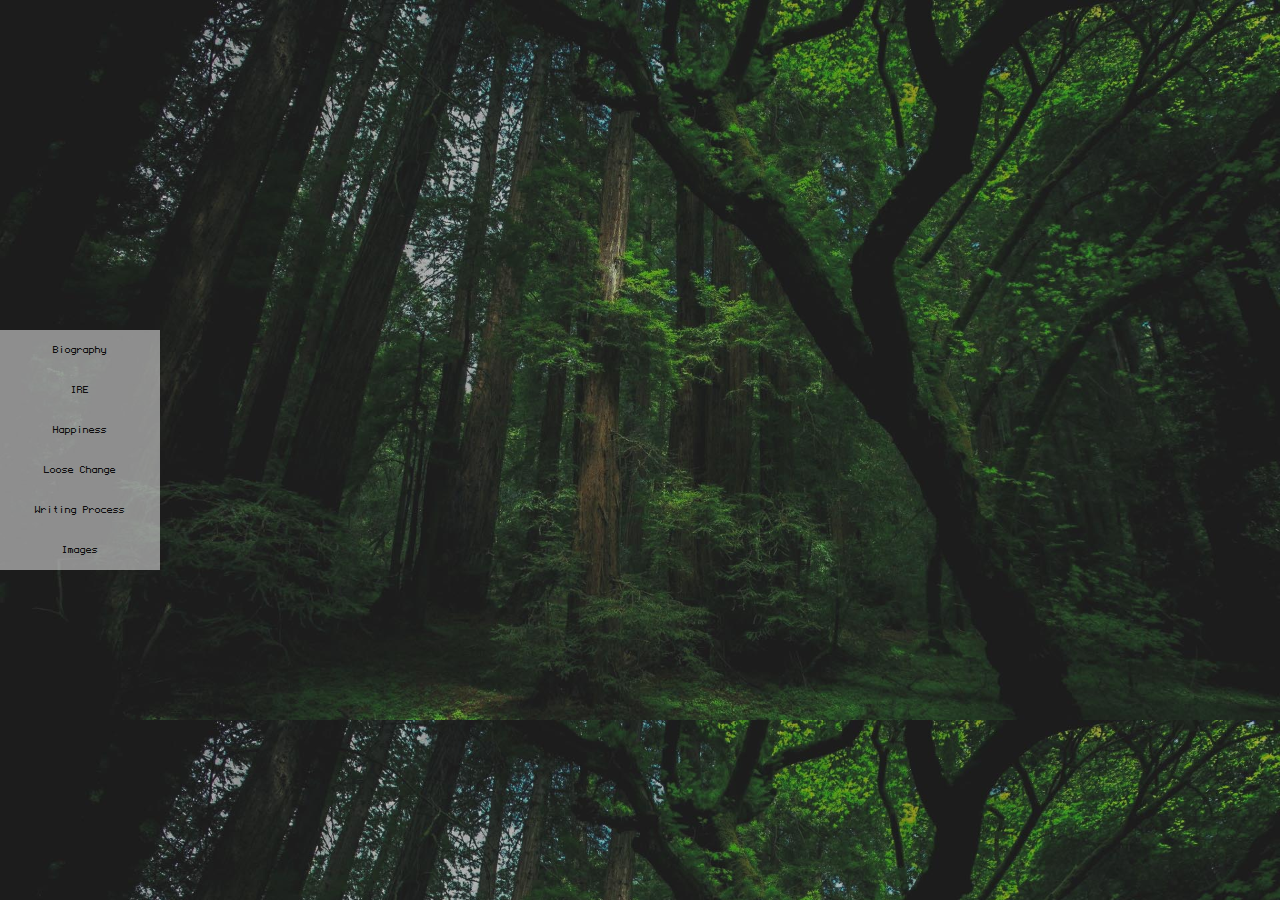
<file: index.html>
<html>
<head>
<link rel='stylesheet' href='src/style.css' />
<title>English Wildcard</title>
</head>

<body>
	<div id='main'>
	<div id='one' class='link'>
		<div class='title'><p class='name'>Biography</p></div>
		<div class='right'>
			<a href='pdf/biography.pdf' target="_blank">Biography</a>
			</div>
	</div>
	<div id='two' class='link'>
	<div class='title'><p class='name'>IRE</p></div>
		<div class='right'>
			<a href="pdf/IRE.pdf" target="_blank">Introductary Reflective Essay</a>
		</div>
	</div>
	<div id='three' class='link'>
	<div class='title'><p class='name'>Happiness</p></div>
		<div class='right'>
			<a href='pdf/In Search of a Balanced View.pdf' target="_blank">In Search of a Balanced View</a>
		</div>
	</div>
	<div id='four' class='link'>
	<div class='title'><p class='name'>Loose Change</p></div>
		<div class='right'>
			<a href='pdf/Loose Change or Feeble Reconstruction.pdf' target="_blank">Loose Change or Feeble Reconstruction</a>
			</div>
	</div>
	<div id='five' class='link'>
	<div class='title'><p class='name'>Writing Process</p></div>
		<div class='right'>
			<a href='pdf/Peer Review Exhibit.pdf' target="_blank">Getting It Right</a>
			<a href='pdf/Revisions Exhibit.pdf' target="_blank">Tightening Up Loose Ends</a>
		</div>
	</div>
	<div id='six' class='link'>
	<div class='title'><p class='name'>Images</p></div>
		<div class='right'>
			<a href='Happiness/Happiness.html' target="_blank">Happiness</a>
			<a href='Loose Change/loose change.html' target="_blank">Loose Change</a>
		</div>
	</div>
</file>
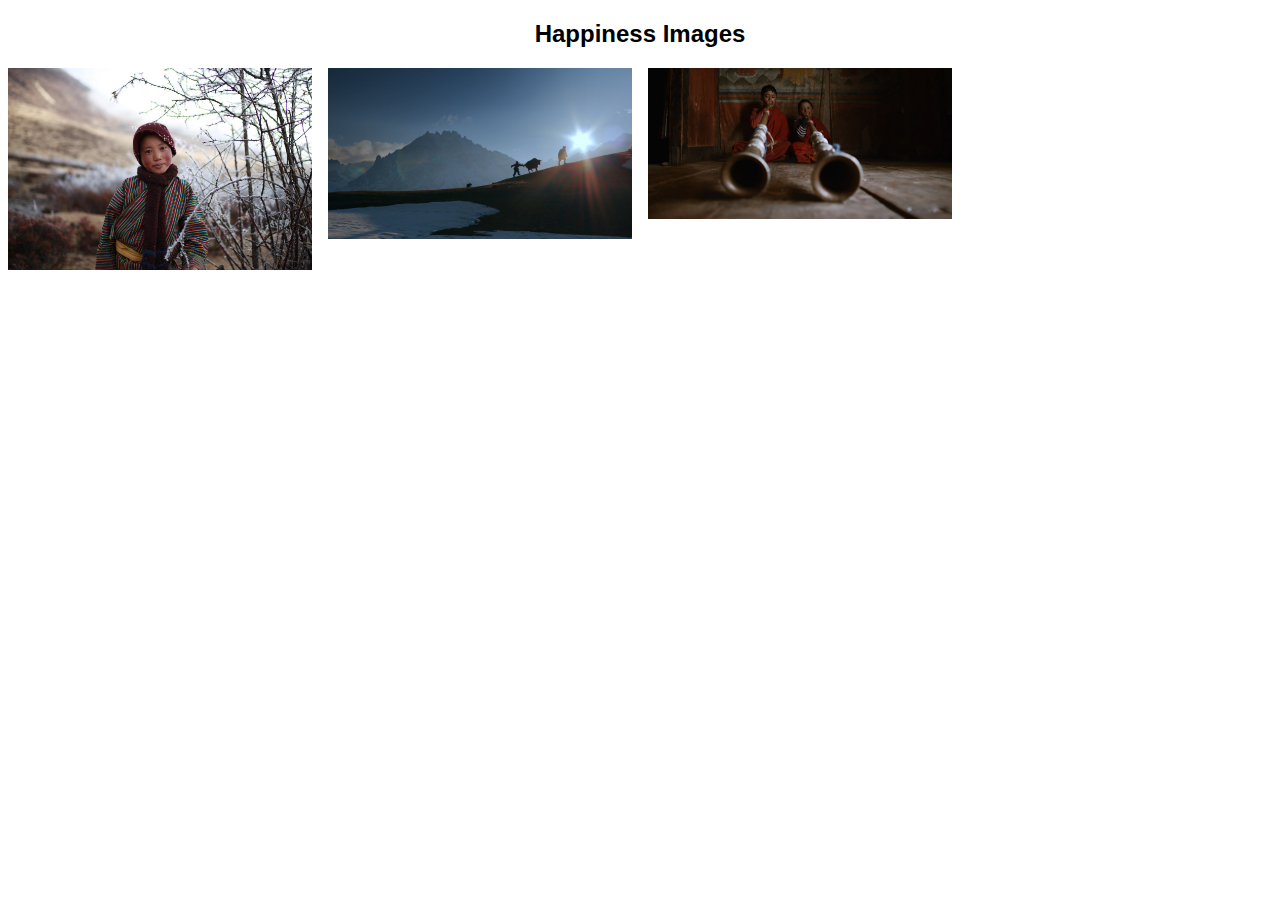
<file: Happiness/Happiness.html>
<!DOCTYPE html>
<html>
<meta name="viewport" content="width=device-width, initial-scale=1">
<head>
<title>Happiness</title>
</head>
<style>
body {
  font-family: Verdana, sans-serif;
  margin: 0;
}

* {
  box-sizing: border-box;
}

.row > .column {
  padding: 0 8px;
}

.row:after {
  content: "";
  display: table;
  clear: both;
}

.column {
  float: left;
  width: 25%;
}

/* The Modal (background) */
.modal {
  display: none;
  position: fixed;
  z-index: 1;
  padding-top: 100px;
  left: 0;
  top: 0;
  width: 100%;
  height: 100%;
  overflow: auto;
  background-color: black;
}

/* Modal Content */
.modal-content {
  position: relative;
  background-color: #fefefe;
  margin: auto;
  padding: 0;
  width: 90%;
  max-width: 1200px;
}

/* The Close Button */
.close {
  color: white;
  position: absolute;
  top: 10px;
  right: 25px;
  font-size: 35px;
  font-weight: bold;
}

.close:hover,
.close:focus {
  color: #999;
  text-decoration: none;
  cursor: pointer;
}

.mySlides {
  display: none;
}

.cursor {
  cursor: pointer
}

/* Next & previous buttons */
.prev,
.next {
  cursor: pointer;
  position: absolute;
  top: 50%;
  width: auto;
  padding: 16px;
  margin-top: -50px;
  color: white;
  font-weight: bold;
  font-size: 20px;
  transition: 0.6s ease;
  border-radius: 0 3px 3px 0;
  user-select: none;
  -webkit-user-select: none;
}

/* Position the "next button" to the right */
.next {
  right: 0;
  border-radius: 3px 0 0 3px;
}

 On hover, add a black background color with a little bit see-through 
.prev:hover,
.next:hover {
  background-color: rgba(0, 0, 0, 0.8);
}

/* Number text (1/3 etc) */
.numbertext {
  color: #f2f2f2;
  font-size: 12px;
  padding: 8px 12px;
  position: absolute;
  top: 0;
}

img {
  margin-bottom: -4px;
}

.caption-container {
  text-align: center;
  background-color: black;
  padding: 2px 16px;
  color: white;
}

.demo {
  opacity: 0.6;
}

.active,
.demo:hover {
  opacity: 1;
}

img.hover-shadow {
  transition: 0.3s
}

.hover-shadow:hover {
  box-shadow: 0 4px 8px 0 rgba(0, 0, 0, 0.2), 0 6px 20px 0 rgba(0, 0, 0, 0.19)
}
</style>
<body>

<h2 style="text-align:center">Happiness Images</h2>

<div class="row">
  <div class="column">
    <img src="Peyankgi.jpg" style="width:100%" onclick="openModal();currentSlide(1)" class="hover-shadow cursor">
  </div>
  <div class="column">
    <img src="Happiness.png" style="width:100%" onclick="openModal();currentSlide(2)" class="hover-shadow cursor">
  </div>
  <div class="column">
    <img src="Happiness 2.jpg" style="width:100%" onclick="openModal();currentSlide(3)" class="hover-shadow cursor">
  </div>
</div>

<div id="myModal" class="modal">
  <span class="close cursor" onclick="closeModal()">&times;</span>
  <div class="modal-content">

    <div class="mySlides">
      <div class="numbertext">1 / 3</div>
      <img src="Peyankgi.jpg" style="width:100%">
    </div>

    <div class="mySlides">
      <div class="numbertext">2 / 3</div>
      <img src="Happiness.png" style="width:100%">
    </div>

    <div class="mySlides">
      <div class="numbertext">3 / 3</div>
      <img src="Happiness 2.jpg" style="width:100%">
    </div>
    
    
    <a class="prev" onclick="plusSlides(-1)">&#10094;</a>
    <a class="next" onclick="plusSlides(1)">&#10095;</a>

    <div class="caption-container">
      <p id="caption"></p>
    </div>


    <div class="column">
      <img class="demo cursor" src="Peyankgi.jpg" style="width:100%" onclick="currentSlide(1)" alt="Peyankgi">
    </div>
    <div class="column">
      <img class="demo cursor" src="Happiness.png" style="width:100%" onclick="currentSlide(2)" alt="Movie Scene">
    </div>
    <div class="column">
      <img class="demo cursor" src="Happiness 2.jpg" style="width:100%" onclick="currentSlide(3)" alt="Two Boys">
    </div>
  </div>
</div>

<script>
function openModal() {
  document.getElementById('myModal').style.display = "block";
}

function closeModal() {
  document.getElementById('myModal').style.display = "none";
}

var slideIndex = 1;
showSlides(slideIndex);

function plusSlides(n) {
  showSlides(slideIndex += n);
}

function currentSlide(n) {
  showSlides(slideIndex = n);
}

function showSlides(n) {
  var i;
  var slides = document.getElementsByClassName("mySlides");
  var dots = document.getElementsByClassName("demo");
  var captionText = document.getElementById("caption");
  if (n > slides.length) {slideIndex = 1}
  if (n < 1) {slideIndex = slides.length}
  for (i = 0; i < slides.length; i++) {
      slides[i].style.display = "none";
  }
  for (i = 0; i < dots.length; i++) {
      dots[i].className = dots[i].className.replace(" active", "");
  }
  slides[slideIndex-1].style.display = "block";
  dots[slideIndex-1].className += " active";
  captionText.innerHTML = dots[slideIndex-1].alt;
}
</script>
    
</body>
</html>
</file>
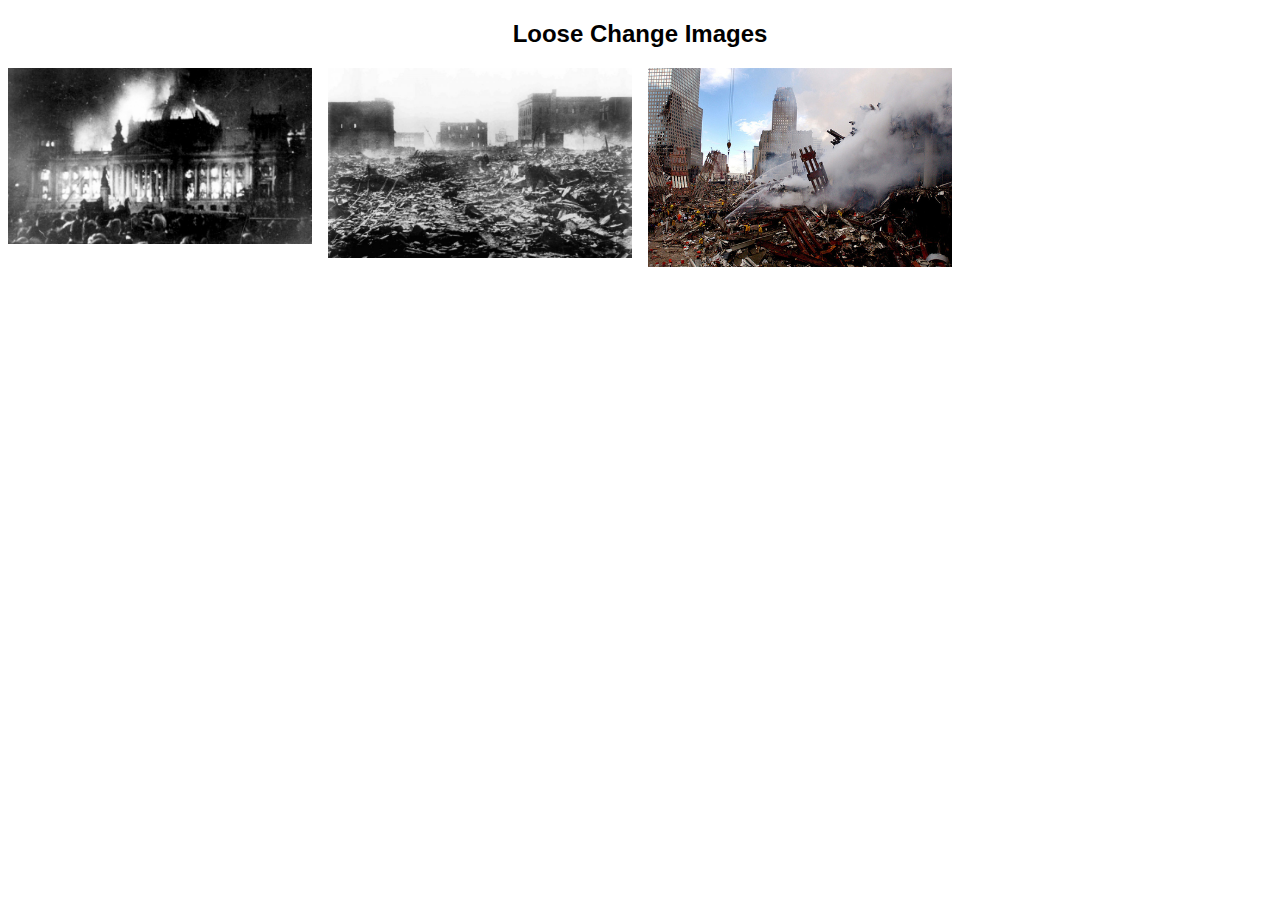
<file: Loose Change/loose change.html>
<!DOCTYPE html>
<html>
<meta name="viewport" content="width=device-width, initial-scale=1">
<head>
<title>Loose Change</title>
</head>
<style>
body {
  font-family: Verdana, sans-serif;
  margin: 0;
}

* {
  box-sizing: border-box;
}

.row > .column {
  padding: 0 8px;
}

.row:after {
  content: "";
  display: table;
  clear: both;
}

.column {
  float: left;
  width: 25%;
}

/* The Modal (background) */
.modal {
  display: none;
  position: fixed;
  z-index: 1;
  padding-top: 100px;
  left: 0;
  top: 0;
  width: 100%;
  height: 100%;
  overflow: auto;
  background-color: black;
}

/* Modal Content */
.modal-content {
  position: relative;
  background-color: #fefefe;
  margin: auto;
  padding: 0;
  width: 90%;
  max-width: 1200px;
}

/* The Close Button */
.close {
  color: white;
  position: absolute;
  top: 10px;
  right: 25px;
  font-size: 35px;
  font-weight: bold;
}

.close:hover,
.close:focus {
  color: #999;
  text-decoration: none;
  cursor: pointer;
}

.mySlides {
  display: none;
}

.cursor {
  cursor: pointer
}

/* Next & previous buttons */
.prev,
.next {
  cursor: pointer;
  position: absolute;
  top: 50%;
  width: auto;
  padding: 16px;
  margin-top: -50px;
  color: white;
  font-weight: bold;
  font-size: 20px;
  transition: 0.6s ease;
  border-radius: 0 3px 3px 0;
  user-select: none;
  -webkit-user-select: none;
}

/* Position the "next button" to the right */
.next {
  right: 0;
  border-radius: 3px 0 0 3px;
}

 On hover, add a black background color with a little bit see-through 
.prev:hover,
.next:hover {
  background-color: rgba(0, 0, 0, 0.8);
}

/* Number text (1/3 etc) */
.numbertext {
  color: #f2f2f2;
  font-size: 12px;
  padding: 8px 12px;
  position: absolute;
  top: 0;
}

img {
  margin-bottom: -4px;
}

.caption-container {
  text-align: center;
  background-color: black;
  padding: 2px 16px;
  color: white;
}

.demo {
  opacity: 0.6;
}

.active,
.demo:hover {
  opacity: 1;
}

img.hover-shadow {
  transition: 0.3s
}

.hover-shadow:hover {
  box-shadow: 0 4px 8px 0 rgba(0, 0, 0, 0.2), 0 6px 20px 0 rgba(0, 0, 0, 0.19)
}
</style>
<body>

<h2 style="text-align:center">Loose Change Images</h2>

<div class="row">
  <div class="column">
    <img src="Reichstag.jpeg" style="width:100%" onclick="openModal();currentSlide(1)" class="hover-shadow cursor">
  </div>
  <div class="column">
    <img src="Hiroshima.jpg" style="width:100%" onclick="openModal();currentSlide(2)" class="hover-shadow cursor">
  </div>
  <div class="column">
    <img src="WTC.jpg" style="width:100%" onclick="openModal();currentSlide(3)" class="hover-shadow cursor">
  </div>
</div>

<div id="myModal" class="modal">
  <span class="close cursor" onclick="closeModal()">&times;</span>
  <div class="modal-content">

    <div class="mySlides">
      <div class="numbertext">1 / 3</div>
      <img src="Reichstag.jpeg" style="width:100%">
    </div>

    <div class="mySlides">
      <div class="numbertext">2 / 3</div>
      <img src="Hiroshima.jpg" style="width:100%">
    </div>

    <div class="mySlides">
      <div class="numbertext">3 / 3</div>
      <img src="WTC.jpg" style="width:100%">
    </div>
    
    
    <a class="prev" onclick="plusSlides(-1)">&#10094;</a>
    <a class="next" onclick="plusSlides(1)">&#10095;</a>

    <div class="caption-container">
      <p id="caption"></p>
    </div>


    <div class="column">
      <img class="demo cursor" src="Reichstag.jpeg" style="width:100%" onclick="currentSlide(1)" alt="Reichstag Fire">
    </div>
    <div class="column">
      <img class="demo cursor" src="Hiroshima.jpg" style="width:100%" onclick="currentSlide(2)" alt="Hiroshima">
    </div>
    <div class="column">
      <img class="demo cursor" src="WTC.jpg" style="width:100%" onclick="currentSlide(3)" alt="World Trade Center">
    </div>
  </div>
</div>

<script>
function openModal() {
  document.getElementById('myModal').style.display = "block";
}

function closeModal() {
  document.getElementById('myModal').style.display = "none";
}

var slideIndex = 1;
showSlides(slideIndex);

function plusSlides(n) {
  showSlides(slideIndex += n);
}

function currentSlide(n) {
  showSlides(slideIndex = n);
}

function showSlides(n) {
  var i;
  var slides = document.getElementsByClassName("mySlides");
  var dots = document.getElementsByClassName("demo");
  var captionText = document.getElementById("caption");
  if (n > slides.length) {slideIndex = 1}
  if (n < 1) {slideIndex = slides.length}
  for (i = 0; i < slides.length; i++) {
      slides[i].style.display = "none";
  }
  for (i = 0; i < dots.length; i++) {
      dots[i].className = dots[i].className.replace(" active", "");
  }
  slides[slideIndex-1].style.display = "block";
  dots[slideIndex-1].className += " active";
  captionText.innerHTML = dots[slideIndex-1].alt;
}
</script>
    
</body>
</html>
</file>
<file: src/style.css>
@font-face {
	font-family: 'monte';
	src: url('montecarlo.ttf');
}

html {
	background: url('tree.jpg');
	background-size: 100%;
	font-family: 'monte';
}

#main {
	position: absolute;
	margin: auto;
	top: 0; bottom: 0;
	left: 0;

	width: 160; height: 320;

}

#one {
	top: 40;
}

#two {
	top: 80;
}

#three {
	top: 120;
}

#four {
	top: 160;
}

#five {
	top: 200;
}

#six {
	top: 240;
}

.link {
	position: absolute;
	margin: auto;
	left: 160;

	width: 0;
	height: 40;

	background: #fff;

	transition: 0.5s ease;

	opacity: 0.5;

}

.link:hover {
	width: 300;
	opacity: 0.8;
}

.title {
	position: absolute;
	left: -160;
	font-size: 16px;
	margin-top: 0;
	width: 160; height: 40;
	z-index: 1;
	background: #fff;
	text-align: center;
}
.name {
	margin-top: 14;
}

.link a {
	display: none;
	padding: 12px;
	padding-top: 0;
	color: #000;
	font-size: 16px;
	text-decoration: none;
}

.link:hover a {
	display: inline;
}

.right {
	position: absolute;
	right: 10; left: 0; top: 14;
	text-align: right;
	width: ;
	white-space: nowrap;
	overflow: hidden;
}
</file>
